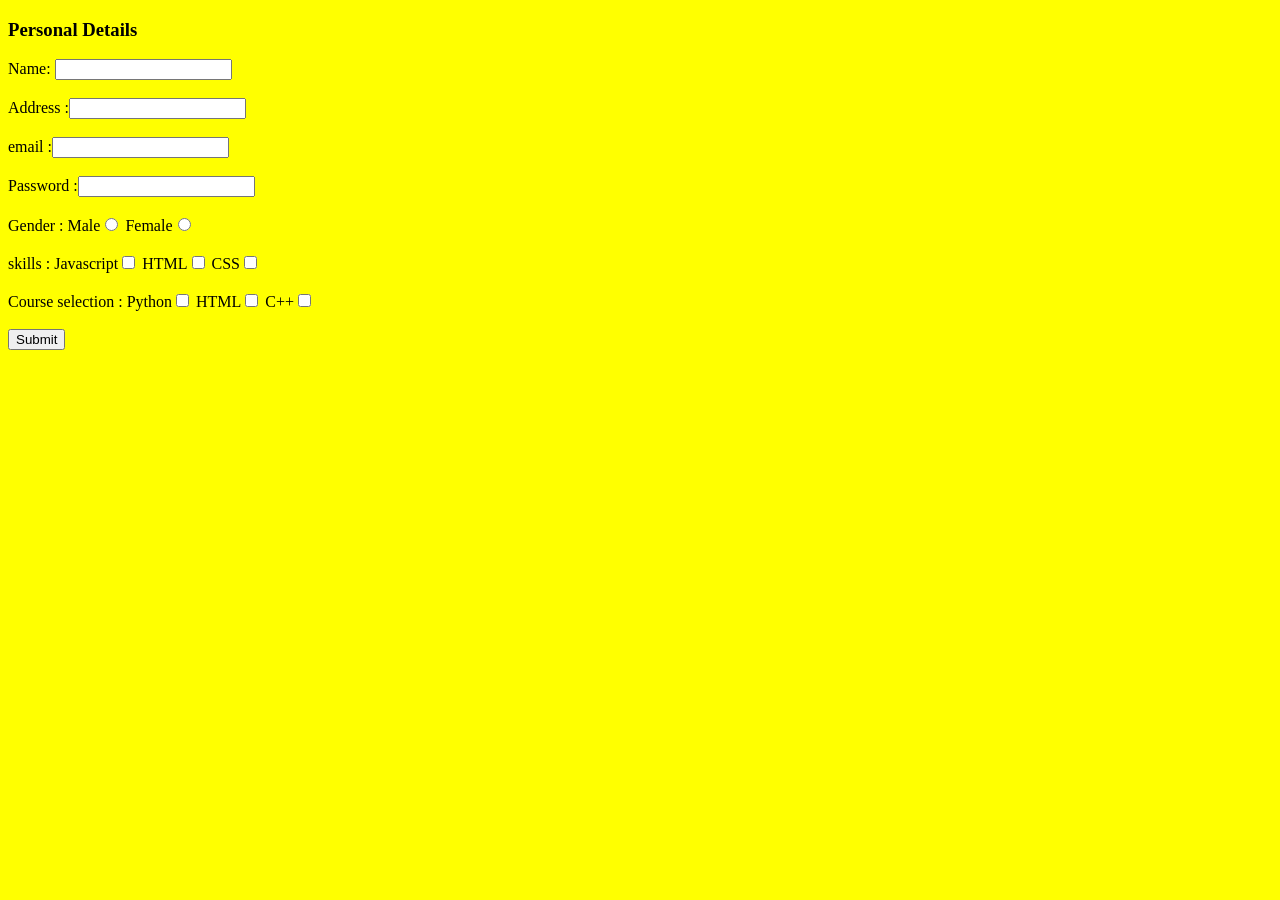
<file: form.html>
<!DOCTYPE html>
<html lang="en">
<head>
    <meta charset="UTF-8">
    <meta name="viewport" content="width=device-width, initial-scale=1.0">
    <title><Form></Form></title>
</head>
<body style="background-color: yellow;">
    <h3>Personal Details</h3>
    <label for=""> Name: </label><input type="text"><br><br>
    <label for=""> Address :<input type="text"></label><br><br>
    <label for="">email :</label><input type="email"><br><br>
    <label for="">Password :</label><input type="text"><br><br>
    <label for="">Gender : </label>
    <label for="">Male</label><input name="Gender" type="radio">
    <label for="">Female</label><input name="Gender" type="radio"><br><br>
    <label for="">skills :</label>
    <label for="">Javascript</label><input type="checkbox">
    <label for="">HTML</label><input type="checkbox">
    <label for="">CSS</label><input type="checkbox"><br><br>
    <label for="">Course selection :</label>
    <label for="">Python</label><input type="checkbox">
    <label for="">HTML</label><input type="checkbox">
    <label for="">C++</label><input type="checkbox"><br><br>
    <input type="submit">


    
</body>
</html>
</file>
